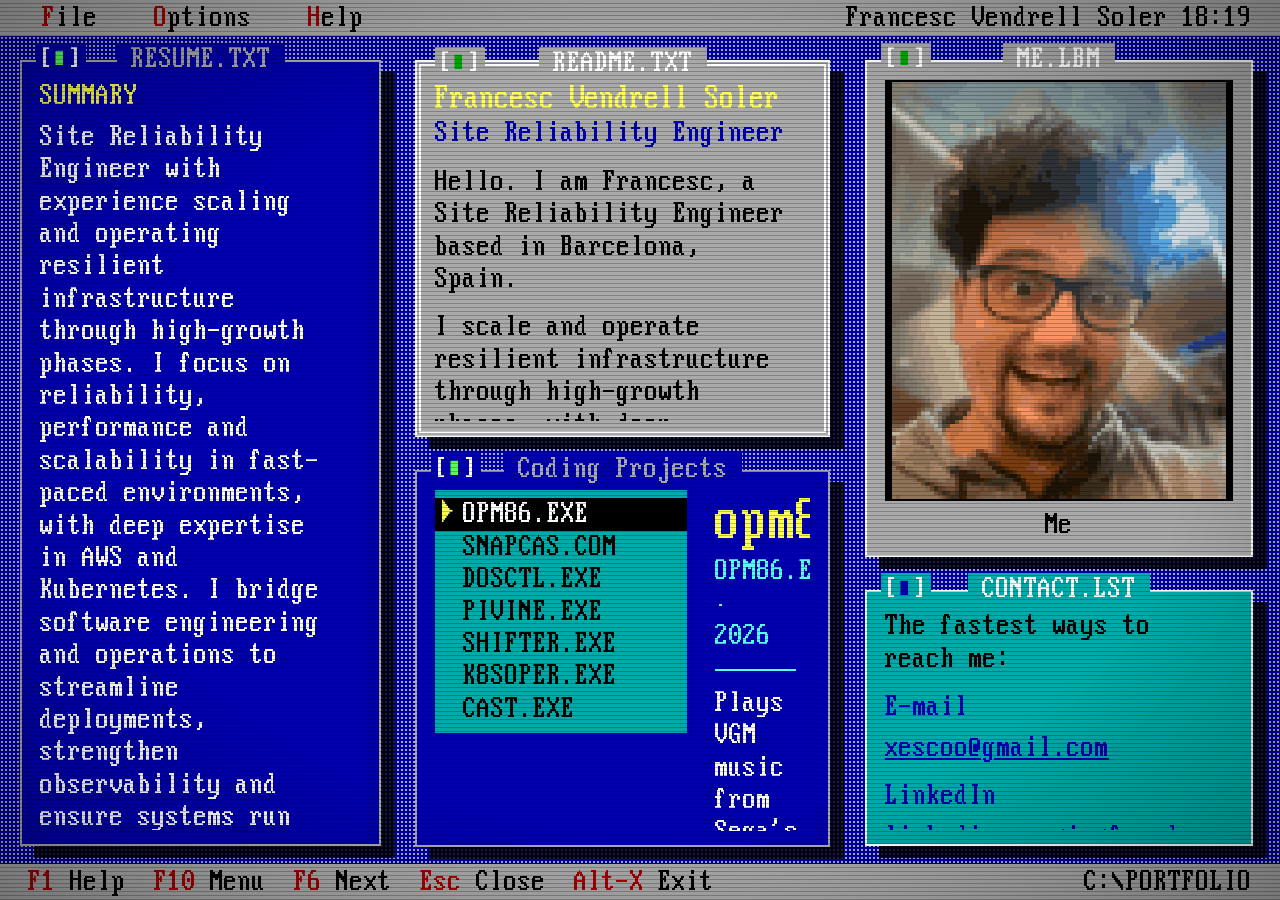
<file: index.html>
<!doctype html>
<html lang="en">
<head>
<meta charset="utf-8">
<meta name="viewport" content="width=device-width, initial-scale=1, viewport-fit=cover">
<title>Portfolio Setup</title>
<meta name="description" content="Portfolio, resume and project work, served as a DOS setup program.">
<meta name="theme-color" content="#0000AA">
<link rel="preload" href="fonts/IBM_VGA_9x16_4x3.woff" as="font" type="font/woff" crossorigin>
<link rel="stylesheet" href="style.css?v=21">
</head>
<body>

<!-- Setup: the blue full-screen installer shown on a first visit -->
<div class="setup" id="setup" hidden>
  <header class="setup-head"><span id="setupTitle"></span></header>
  <main class="setup-body" id="setupBody" aria-live="polite"></main>
  <footer class="setup-status" id="setupStatus"></footer>
</div>

<!-- Desktop: menu bar, windows, status bar -->
<div class="desktop" id="desktop" hidden>
  <nav class="menubar" id="menubar" aria-label="Main menu"></nav>
  <main class="desk" id="desk"></main>
  <footer class="status" id="status"></footer>
</div>

<!-- Exit: a DOS prompt -->
<div class="prompt" id="prompt" hidden>
  <pre id="promptText"></pre><span class="cursor" aria-hidden="true">_</span>
  <button class="prompt-back" id="promptBack"></button>
</div>

<noscript>
  <div class="noscript">This portfolio needs JavaScript to run its setup program.</div>
</noscript>

<script src="content.js?v=21"></script>
<script src="app.js?v=21"></script>
</body>
</html>
</file>
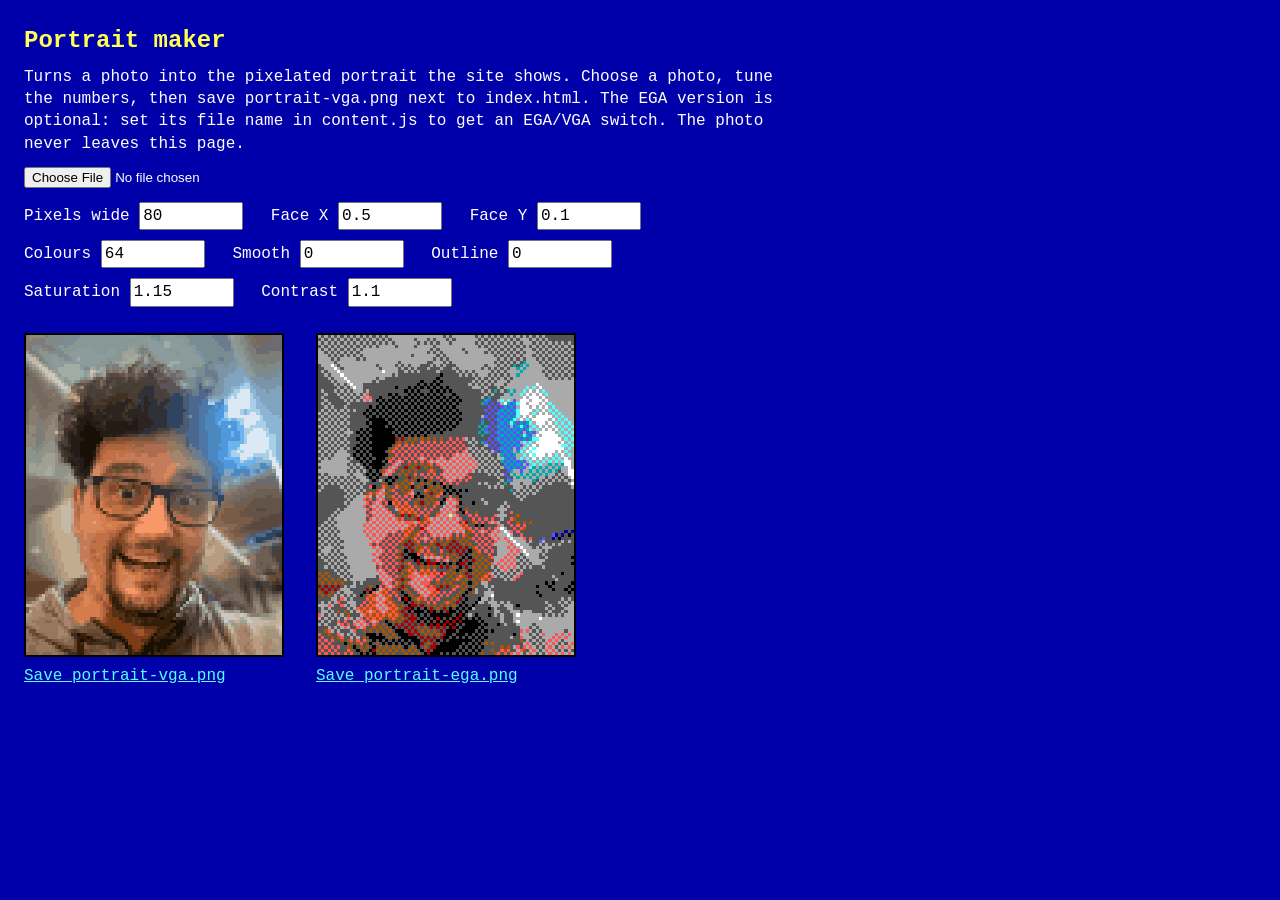
<file: tools/portrait.html>
<!doctype html>
<html lang="en">
<head>
<meta charset="utf-8">
<meta name="viewport" content="width=device-width, initial-scale=1">
<title>Portrait maker</title>
<style>
  body { margin: 0; padding: 24px; background: #0000AA; color: #FFFFFF; font: 16px/1.4 "Courier New", monospace; }
  h1 { font-size: 24px; color: #FFFF55; margin: 0 0 8px; }
  p { max-width: 80ch; margin: 0 0 12px; }
  label { display: inline-block; margin: 0 18px 10px 0; }
  input[type=number] { width: 6em; font: inherit; }
  .row { display: flex; flex-wrap: wrap; gap: 32px; margin-top: 16px; }
  figure { margin: 0; }
  canvas { display: block; width: 256px; height: 320px; image-rendering: pixelated; background: #000; border: 2px solid #000; margin-bottom: 8px; }
  a { color: #55FFFF; }
</style>
</head>
<body>
<h1>Portrait maker</h1>
<p>Turns a photo into the pixelated portrait the site shows. Choose a photo, tune the numbers, then save portrait-vga.png next to index.html. The EGA version is optional: set its file name in content.js to get an EGA/VGA switch. The photo never leaves this page.</p>
<p><input type="file" id="file" accept="image/*"></p>
<p>
  <label title="Picture width in pixels: fewer = chunkier">Pixels wide <input type="number" id="px" value="80" step="8" min="16" max="320"></label>
  <label title="Where the face is, from the left (0 to 1)">Face X <input type="number" id="fx" value="0.5" step="0.05" min="0" max="1"></label>
  <label title="Where the face is, from the top (0 to 1)">Face Y <input type="number" id="fy" value="0.1" step="0.05" min="0" max="1"></label>
  <label title="VGA palette size: fewer = flatter, more cartoon">Colours <input type="number" id="colors" value="64" step="1" min="4" max="64"></label>
  <label title="How much detail is flattened: 0 none, 3 very blobby">Smooth <input type="number" id="smooth" value="0" step="1" min="0" max="4"></label>
  <label title="Dark outlines: lower = more lines, 0 = none">Outline <input type="number" id="outline" value="0" step="10" min="0" max="400"></label>
  <label>Saturation <input type="number" id="sat" value="1.15" step="0.05" min="0" max="3"></label>
  <label>Contrast <input type="number" id="con" value="1.1" step="0.05" min="0.5" max="3"></label>
</p>
<div class="row">
  <figure><canvas id="vga" width="128" height="160"></canvas><a id="saveVga" download="portrait-vga.png">Save portrait-vga.png</a></figure>
  <figure><canvas id="ega" width="128" height="160"></canvas><a id="saveEga" download="portrait-ega.png">Save portrait-ega.png</a></figure>
</div>
<script>
/* A photo pixelated the way a digitised picture looked on DOS. By default just steps 1 and 4; 2 and 3 are optional extras.
   1. crop and shrink to a few dozen pixels across (4:5)
   2. Smooth > 0: Kuwahara filter, flattens skin, hair and cloth into painted patches but keeps their edges sharp
   3. Outline > 0: dark outlines wherever the picture changes abruptly
   4. colours. VGA: a small palette fitted to the picture, flat, no dither.
               EGA: the 16 EGA colours, flat or as a 50% checkerboard of two similar ones, which is how EGA artists mixed shades. */
(function () {
  'use strict';
  var W = 128, H = 160, N = W * H, pic = null;
  function $(id) { return document.getElementById(id); }
  function num(id) { return parseFloat($(id).value) || 0; }
  var EGA = [[0, 0, 0], [0, 0, 170], [0, 170, 0], [0, 170, 170], [170, 0, 0], [170, 0, 170], [170, 85, 0], [170, 170, 170],
    [85, 85, 85], [85, 85, 255], [85, 255, 85], [85, 255, 255], [255, 85, 85], [255, 85, 255], [255, 255, 85], [255, 255, 255]];
  function lum(r, g, b) { return .299 * r + .587 * g + .114 * b; }
  function far(r, g, b, c) { return 2 * (r - c[0]) * (r - c[0]) + 4 * (g - c[1]) * (g - c[1]) + 3 * (b - c[2]) * (b - c[2]); }
  /* every EGA colour, plus every checkerboard of two colours close enough in brightness and hue to blend instead of clash */
  var EGAMIX = (function () {
    var out = EGA.map(function (c) { return { c: c, a: c, b: c, cost: 0 }; }), i, j, x, y;
    for (i = 0; i < 16; i++) for (j = i + 1; j < 16; j++) {
      x = EGA[i]; y = EGA[j];
      if (Math.abs(lum(x[0], x[1], x[2]) - lum(y[0], y[1], y[2])) < 95 && Math.hypot(x[0] - y[0], x[1] - y[1], x[2] - y[2]) < 175) out.push({ c: [(x[0] + y[0]) / 2, (x[1] + y[1]) / 2, (x[2] + y[2]) / 2], a: x, b: y, cost: 900 });
    }
    return out;
  })();
  function kuwahara(a, rad) {
    var o = new Float32Array(N * 3), x, y, q, xx, yy, i, k, n, r, gg, b, l, s, s2, v, best;
    for (y = 0; y < H; y++) for (x = 0; x < W; x++) {
      best = Infinity; k = (y * W + x) * 3;
      for (q = 0; q < 4; q++) {                                  // four overlapping squares around the pixel; keep the calmest one's average
        r = gg = b = s = s2 = n = 0;
        for (yy = (q & 2 ? y : y - rad); yy <= (q & 2 ? y + rad : y); yy++) for (xx = (q & 1 ? x : x - rad); xx <= (q & 1 ? x + rad : x); xx++) {
          i = (Math.min(H - 1, Math.max(0, yy)) * W + Math.min(W - 1, Math.max(0, xx))) * 3;
          l = lum(a[i], a[i + 1], a[i + 2]);
          r += a[i]; gg += a[i + 1]; b += a[i + 2]; s += l; s2 += l * l; n++;
        }
        v = s2 / n - (s / n) * (s / n);
        if (v < best) { best = v; o[k] = r / n; o[k + 1] = gg / n; o[k + 2] = b / n; }
      }
    }
    return o;
  }
  /* k-means: the K colours that describe this picture best, snapped to VGA's 6 bits per channel */
  function fit(a, K) {
    var order = [], pal = [], sum, i, k, c, it, best, d, x;
    for (i = 0; i < N; i++) order.push(i);
    order.sort(function (p, q) { return lum(a[p * 3], a[p * 3 + 1], a[p * 3 + 2]) - lum(a[q * 3], a[q * 3 + 1], a[q * 3 + 2]); });
    for (k = 0; k < K; k++) { i = order[Math.floor((k + .5) * N / K)] * 3; pal.push([a[i], a[i + 1], a[i + 2]]); }
    for (it = 0; it < 12; it++) {
      sum = pal.map(function () { return [0, 0, 0, 0]; });
      for (i = 0; i < N * 3; i += 3) {
        best = 0; d = Infinity;
        for (k = 0; k < K; k++) { x = far(a[i], a[i + 1], a[i + 2], pal[k]); if (x < d) { d = x; best = k; } }
        c = sum[best]; c[0] += a[i]; c[1] += a[i + 1]; c[2] += a[i + 2]; c[3]++;
      }
      for (k = 0; k < K; k++) if (sum[k][3]) pal[k] = [sum[k][0] / sum[k][3], sum[k][1] / sum[k][3], sum[k][2] / sum[k][3]];
    }
    return pal.map(function (p) { return p.map(function (v) { return Math.max(0, Math.min(252, Math.round(v / 4) * 4)); }); });
  }
  function render() {
    if (!pic) return;
    W = Math.max(16, Math.round(num('px'))); H = Math.round(W * 1.25); N = W * H;
    ['vga', 'ega'].forEach(function (id) { $(id).width = W; $(id).height = H; });
    var work = document.createElement('canvas'); work.width = W; work.height = H;
    var g = work.getContext('2d'), s = Math.max(W / pic.width, H / pic.height), sw = W / s, sh = H / s;
    g.imageSmoothingQuality = 'high';
    g.drawImage(pic, (pic.width - sw) * num('fx'), (pic.height - sh) * num('fy'), sw, sh, 0, 0, W, H);
    var d = g.getImageData(0, 0, W, H).data, a = new Float32Array(N * 3), L = new Float32Array(N), edge = new Uint8Array(N);
    var sat = num('sat'), con = num('con'), cut = num('outline'), rad = num('smooth'), i, c, l, x, y, gx, gy;
    for (i = 0; i < N; i++) {
      l = lum(d[i * 4], d[i * 4 + 1], d[i * 4 + 2]);
      for (c = 0; c < 3; c++) a[i * 3 + c] = Math.max(0, Math.min(255, ((l + (d[i * 4 + c] - l) * sat) - 128) * con + 128));
    }
    if (rad > 0) a = kuwahara(a, rad);
    for (i = 0; i < N; i++) L[i] = lum(a[i * 3], a[i * 3 + 1], a[i * 3 + 2]);
    if (cut > 0) for (y = 1; y < H - 1; y++) for (x = 1; x < W - 1; x++) {                 // Sobel on brightness
      i = y * W + x;
      gx = L[i - W + 1] + 2 * L[i + 1] + L[i + W + 1] - L[i - W - 1] - 2 * L[i - 1] - L[i + W - 1];
      gy = L[i + W - 1] + 2 * L[i + W] + L[i + W + 1] - L[i - W - 1] - 2 * L[i - W] - L[i - W + 1];
      if (Math.sqrt(gx * gx + gy * gy) > cut && L[i] < 150) edge[i] = 1;              // only the darker side of an edge, so lines stay thin
    }
    paint('vga', a, edge); paint('ega', a, edge);
    $('saveVga').href = $('vga').toDataURL('image/png');
    $('saveEga').href = $('ega').toDataURL('image/png');
  }
  function paint(style, src, edge) {
    var g = $(style).getContext('2d'), img = g.createImageData(W, H), o = img.data;
    var pal = style === 'vga' ? fit(src, Math.max(2, Math.round(num('colors')))) : null, i, k, r, gg, b, best, d, x, c, dark;
    if (pal) dark = pal.reduce(function (m, p) { return lum(p[0], p[1], p[2]) < lum(m[0], m[1], m[2]) ? p : m; });
    for (i = 0; i < N; i++) {
      r = src[i * 3]; gg = src[i * 3 + 1]; b = src[i * 3 + 2]; d = Infinity;
      if (edge[i]) c = pal ? dark : EGA[0];
      else if (pal) { for (k = 0; k < pal.length; k++) { x = far(r, gg, b, pal[k]); if (x < d) { d = x; c = pal[k]; } } }
      else {
        for (k = 0; k < EGAMIX.length; k++) { x = far(r, gg, b, EGAMIX[k].c) + EGAMIX[k].cost; if (x < d) { d = x; best = EGAMIX[k]; } }
        c = (i % W + Math.floor(i / W)) & 1 ? best.b : best.a;
      }
      o[i * 4] = c[0]; o[i * 4 + 1] = c[1]; o[i * 4 + 2] = c[2]; o[i * 4 + 3] = 255;
    }
    g.putImageData(img, 0, 0);
  }
  function load(url) { var im = new Image(); im.onload = function () { pic = im; render(); }; im.src = url; }
  $('file').addEventListener('change', function () { if (this.files[0]) load(URL.createObjectURL(this.files[0])); });
  ['px', 'fx', 'fy', 'colors', 'smooth', 'outline', 'sat', 'con'].forEach(function (id) { $(id).addEventListener('change', render); });
  if (/^http/.test(location.protocol)) load('../photo.jpg');   // served locally: pick up the photo in the project folder, if there is one
})();
</script>
</body>
</html>
</file>
<file: style.css>
/* A DOS text-mode look in the 16 CGA/EGA/VGA text colours.
   Two screens: Setup (a full-screen blue installer) and the desktop (menu bar, windows, status bar).
   Frames are CSS borders, not box-drawing characters, so they stay unbroken at any line height. */
@font-face {
  font-family: "IBM VGA 4:3";              /* IBM VGA 9x16 stretched vertically by 1.35, see tools/stretch_font.py */
  src: url("fonts/IBM_VGA_9x16_4x3.woff") format("woff");
  font-display: block;
}
:root {
  --e0: #000000; --e1: #0000AA; --e2: #00AA00; --e3: #00AAAA; --e4: #AA0000; --e5: #AA00AA; --e6: #AA5500; --e7: #AAAAAA;
  --e8: #555555; --e9: #5555FF; --e10: #55FF55; --e11: #55FFFF; --e12: #FF5555; --e13: #FF55FF; --e14: #FFFF55; --e15: #FFFFFF;
  --vt: "IBM VGA 4:3", "Lucida Console", "Courier New", monospace;
  --u: 1;                                   /* integer scale, so the pixel font stays sharp */
  --f: calc(24px * var(--u));              /* text size. The font is drawn on a 16-pixel grid: 16 is its native size, 24 is sharp on 2x (Retina) screens, 32 on any; other sizes smear the strokes */
  --lh: 1.35;                               /* the stretched glyphs are 1.35em tall */
  --line: calc(var(--f) * var(--lh));
  --bd: calc(6px * var(--u));
  --sh: calc(14px * var(--u)) calc(12px * var(--u)) 0 rgba(0, 0, 0, .82);
  --cur-arrow: default; --cur-point: pointer; --cur-grab: grab; --cur-grabbing: grabbing;   /* replaced by pixel-art cursors in app.js */
  color-scheme: dark;
}
@media (min-width: 2600px) and (min-height: 1400px) { :root { --u: 2; } }

* { box-sizing: border-box; }
[hidden] { display: none !important; }
html, body { margin: 0; height: 100%; }
body {
  overflow: hidden;
  font: 400 var(--f)/var(--lh) var(--vt); color: var(--e15);
  background: var(--e1);
  -webkit-font-smoothing: none; font-smooth: never;
  -webkit-text-size-adjust: 100%; text-size-adjust: 100%;
}
button { font: inherit; color: inherit; background: none; border: 0; padding: 0; margin: 0; cursor: var(--cur-point); text-align: inherit; border-radius: 0; }
html, body { cursor: var(--cur-arrow); }
a, .comp { cursor: var(--cur-point); }
body.dragging, body.dragging * { cursor: var(--cur-grabbing) !important; }
a { color: var(--e11); }
p, h2, h3, ul, dl, dd { margin: 0; }
h2, h3 { font: inherit; }
:focus-visible { outline: calc(2px * var(--u)) solid var(--e14); outline-offset: calc(2px * var(--u)); }
.k { color: var(--e4); }
.noscript { padding: 2em; }

/* ---------- Setup ---------- */
.setup { height: 100%; display: grid; grid-template-rows: auto minmax(0, 1fr) auto; background: var(--e1); color: var(--e7); }
.setup-head { padding: var(--line) 2ch 0; color: var(--e15); }
.setup-head span { display: inline-block; padding-bottom: calc(4px * var(--u)); border-bottom: var(--bd) double var(--e7); }
.setup-body { overflow: auto; padding: calc(var(--line) * 2) 4ch var(--line); }
.setup-body > * { max-width: 72ch; }
.setup-body p { margin-bottom: var(--line); }
.setup-body b { font-weight: 400; color: var(--e15); }
.setup-body ul { list-style: "\2022  "; padding-left: 5ch; margin-bottom: var(--line); }
.setup-body li { margin-bottom: calc(var(--line) / 2); }
.setup-status { background: var(--e7); color: var(--e0); padding: calc(2px * var(--u)) 2ch calc(env(safe-area-inset-bottom, 0px) + 2px * var(--u)); display: flex; flex-wrap: wrap; gap: 0 3ch; }
.setup-status button:hover { background: var(--e0); color: var(--e7); }

/* the component list: a single-line frame, a bar cursor, [X] check marks */
.comps { border: calc(2px * var(--u)) solid var(--e7); padding: calc(var(--line) / 2) 1ch; margin-bottom: var(--line); width: min(100%, 60ch); }
.comp { display: grid; grid-template-columns: 4ch minmax(0, 1fr) auto; column-gap: 1ch; width: 100%; padding: 0 1ch; color: var(--e7); white-space: nowrap; }
.comp .nm { overflow: hidden; text-overflow: ellipsis; }
.comp[aria-checked="true"] { color: var(--e15); }
.comp.cur, .comp:focus-visible { background: var(--e7); color: var(--e0); outline: none; }
.totals { color: var(--e11); margin-bottom: var(--line); }

/* the copy dialog: a grey box with a drop shadow and a bar that fills in yellow */
.dialog { background: var(--e7); color: var(--e0); border: var(--bd) double var(--e0); box-shadow: var(--sh); padding: var(--line) 2ch; width: min(100%, 60ch); margin: var(--line) 0 calc(var(--line) * 2); }
.dialog p { margin-bottom: calc(var(--line) / 2); white-space: nowrap; overflow: hidden; text-overflow: ellipsis; }
.bar { height: var(--line); background: var(--e1); position: relative; overflow: hidden; }
.bar i { position: absolute; inset: 0 auto 0 0; width: 0; background: var(--e14); }
.bar span { position: absolute; inset: 0; text-align: center; color: var(--e15); mix-blend-mode: difference; }

/* ---------- desktop ---------- */
.desktop {
  height: 100%; display: grid; grid-template-rows: auto minmax(0, 1fr) auto; grid-template-columns: minmax(0, 1fr);
  background-color: var(--e1);
  background-image: radial-gradient(var(--e7) calc(0.9px * var(--u)), transparent calc(1.1px * var(--u)));
  background-size: calc(4px * var(--u)) calc(4px * var(--u));
}
.menubar, .status { background: var(--e7); color: var(--e0); display: flex; align-items: center; gap: 0 2ch; padding: calc(2px * var(--u)) 2ch; white-space: nowrap; overflow: hidden; min-width: 0; z-index: 5; }
.menubar { padding-top: calc(env(safe-area-inset-top, 0px) + 2px * var(--u)); }
.status { padding-bottom: calc(env(safe-area-inset-bottom, 0px) + 2px * var(--u)); }
.menubar .right, .status .right { margin-left: auto; overflow: hidden; text-overflow: ellipsis; }
.menu-title { padding: 0 1ch; }
.menu-title[aria-expanded="true"] { background: var(--e0); color: var(--e15); }
.menu-title[aria-expanded="true"] .k { color: var(--e12); }
.status button:hover { background: var(--e0); color: var(--e7); }
.status button:hover .k { color: var(--e12); }

/* pull-down menus, Turbo Vision style: a grey box with a single-line frame, hotkeys and separators */
.dropdown { position: fixed; z-index: 40; min-width: 26ch; background: var(--e7); color: var(--e0); padding: calc(9px * var(--u)) calc(11px * var(--u)); box-shadow: var(--sh); }
.dropdown::before { content: ""; position: absolute; inset: calc(4px * var(--u)); border: calc(2px * var(--u)) solid var(--e0); pointer-events: none; }
.dd-item { display: grid; grid-template-columns: 2ch minmax(0, 1fr) auto; column-gap: 1ch; width: 100%; padding: 0 calc(7px * var(--u)); white-space: nowrap; color: var(--e0); position: relative; }
.dd-item:focus, .dd-item:hover { background: var(--e0); color: var(--e15); outline: none; }
.dd-item:focus .k, .dd-item:hover .k { color: var(--e12); }
.dd-sep { border-top: calc(2px * var(--u)) solid var(--e0); margin: calc(5px * var(--u)) calc(-7px * var(--u)); }

/* windows */
.desk { position: relative; min-height: 0; min-width: 0; overflow: hidden; }
.win { position: absolute; left: 0; top: 0; width: var(--w); max-width: calc(100% - 3ch); max-height: calc(100% - var(--line) * 1.5); display: flex; flex-direction: column;
  background: var(--e1); color: var(--e15); border: calc(2px * var(--u)) solid var(--e7); padding: calc(18px * var(--u)) calc(18px * var(--u)) calc(14px * var(--u)); box-shadow: var(--sh); }
.win.active { border: var(--bd) double var(--e15); padding: calc(14px * var(--u)) calc(14px * var(--u)) calc(10px * var(--u)); }
.win.tiled { max-width: none; max-height: none; }            /* Tile and Cascade size the windows themselves */
.win.tiled .pdetail { min-height: 0; }
.win.tiled .pic { display: flex; flex-direction: column; flex: 1; min-height: 0; }   /* a short column: the picture shrinks so the caption still shows */
.win.tiled .pic img { flex: 0 1 auto; min-height: 0; object-fit: contain; }
.win.tiled .pic .cap { flex: none; }
[data-mode="tile"] #w-contact.tiled dl { grid-template-columns: minmax(0, 1fr); }   /* a narrow column: each label sits above its value */
[data-mode="tile"] #w-contact.tiled dd { margin-bottom: calc(var(--line) / 4); }
.win:focus { outline: none; }               /* the double border already marks the active window */
.win.grey { background: var(--e7); color: var(--e0); }
.win.teal { background: var(--e3); color: var(--e0); }
.win.grey, .win.teal { border-color: var(--e15); }
.tbar { position: absolute; left: 0; right: 0; top: calc(var(--line) / -2 - 2px); height: var(--line); cursor: var(--cur-grab); touch-action: none; z-index: 1; }
.win.moving .tbar { cursor: var(--cur-grabbing); }
.wt { position: absolute; top: calc(var(--line) / -2 - 3px * var(--u)); left: 50%; transform: translateX(-50%); padding: 0 1ch; background: inherit; white-space: nowrap; color: var(--e7); max-width: 80%; overflow: hidden; text-overflow: ellipsis; pointer-events: none; z-index: 2; }
.win.active .wt, .win.grey .wt, .win.teal .wt { color: var(--e15); }
.close { position: absolute; top: calc(var(--line) / -2 - 3px * var(--u)); left: 1ch; padding: 0 calc(4px * var(--u)); background: inherit; color: var(--e15); z-index: 3; }
.close b { font-weight: 400; color: var(--e10); }
.win.grey .close b { color: var(--e2); }
.win.teal .close b { color: var(--e1); }
.scroll { min-height: 0; overflow: auto; scrollbar-color: var(--e3) var(--e1); scrollbar-width: thin; padding-right: 1ch; }
.win.grey .scroll { scrollbar-color: var(--e1) var(--e7); }
.win.teal .scroll { scrollbar-color: var(--e1) var(--e3); }

.btn { display: inline-block; background: var(--e2); color: var(--e0); padding: 0 2ch; box-shadow: calc(8px * var(--u)) calc(6px * var(--u)) 0 var(--e0); white-space: nowrap; text-decoration: none; }
.btn:hover { color: var(--e15); }
.btn .k { color: var(--e14); }
.btn[aria-pressed="true"] { background: var(--e10); }
.btn:active { transform: translate(calc(4px * var(--u)), calc(3px * var(--u))); box-shadow: calc(4px * var(--u)) calc(3px * var(--u)) 0 var(--e0); }
.btns { display: flex; flex-wrap: wrap; gap: var(--line) 3ch; align-items: center; margin-top: var(--line); padding: 0 1ch calc(8px * var(--u)) 0; }
.btns.mid { justify-content: center; }

/* text inside windows */
.doc h2 { color: var(--e14); font-size: calc(var(--f) * 2); line-height: var(--lh); }
.doc.fit { container-type: inline-size; }
.doc h2.name { white-space: nowrap; font-size: min(calc(var(--f) * 2), calc(100cqw / (var(--n) * 0.57))); }   /* one line: double size when it fits, smaller when the window is narrow (a character is 0.5625em wide) */
.doc h3 { color: var(--e14); text-transform: uppercase; margin: var(--line) 0 calc(var(--line) / 4); }
.doc h3:first-child { margin-top: 0; }
.doc p { margin-bottom: calc(var(--line) / 2); max-width: 78ch; }
.doc .sub { color: var(--e11); }
.doc .rule { height: calc(2px * var(--u)); background: var(--e11); margin: calc(var(--line) / 2) 0; }
.doc ul { list-style: "\25A0  "; padding-left: 3ch; }
.doc li { margin-bottom: calc(var(--line) / 4); }
.doc li::marker { color: var(--e11); }
.doc .job { margin-bottom: calc(var(--line) * .75); }
.doc .job .hd { display: flex; flex-wrap: wrap; justify-content: space-between; gap: 0 2ch; }
.doc .job .hd span { color: var(--e11); }
.doc dl { display: grid; grid-template-columns: max-content minmax(0, 1fr); gap: calc(var(--line) / 4) 2ch; }
.doc dt { color: var(--e14); }
.doc dd { overflow-wrap: anywhere; }
.win.grey .doc h3, .win.teal .doc h3, .win.grey .doc dt, .win.teal .doc dt { color: var(--e1); }
.win.grey .doc a, .win.teal .doc a { color: var(--e1); }
.win.grey .doc .sub, .win.teal .doc .sub { color: var(--e1); }
.win.grey .doc kbd, .win.teal .doc kbd { color: var(--e4); }
kbd { font: inherit; color: var(--e14); }

/* Projects: a file list on the left, the selected project on the right */
.proj { display: grid; grid-template-columns: 18ch minmax(0, 1fr); grid-template-rows: minmax(0, 1fr); gap: 0 2ch; min-height: 0; flex: 1; }
.plist { background: var(--e3); color: var(--e0); padding: calc(var(--line) / 4) 0; align-self: start; max-height: 100%; overflow: auto; }
.pitem { display: block; width: 100%; padding: 0 1ch 0 2ch; white-space: nowrap; overflow: hidden; text-overflow: ellipsis; position: relative; }
.pitem:hover { color: var(--e15); }
.pitem[aria-selected="true"] { background: var(--e0); color: var(--e15); }
.pitem[aria-selected="true"]::before { content: "\25BA"; position: absolute; left: .5ch; color: var(--e14); }
.pitem:focus-visible { outline-offset: calc(-2px * var(--u)); }
.pdetail { min-height: calc(var(--line) * 12); }

/* Portrait: a 128x160 picture shown with hard pixels */
.pic img { display: block; width: 100%; height: auto; aspect-ratio: 4 / 5; image-rendering: pixelated; background: var(--e0); border: calc(2px * var(--u)) solid var(--e0); }
.pic .nopic { aspect-ratio: 4 / 5; display: grid; place-items: center; text-align: center; background: var(--e0); color: var(--e12); padding: 1ch; }
.pic .cap { margin-top: calc(var(--line) / 4); text-align: center; }
.pic .btns { margin-top: calc(var(--line) * .6); }

/* Exit: the DOS prompt */
.prompt { height: 100%; background: var(--e0); color: var(--e7); padding: var(--line) 2ch; overflow: auto; }
.prompt pre { display: inline; margin: 0; font: inherit; white-space: pre-wrap; }
.cursor { animation: blink 1s steps(1) infinite; }
@keyframes blink { 50% { opacity: 0; } }
.prompt-back { display: block; margin-top: calc(var(--line) * 2); color: var(--e8); }
.prompt-back:hover { color: var(--e15); }

/* scanlines: Options > Scanlines. One dark line every 4px, falling in the gap between rows of the desktop's 4px dot grid, so the dots stay bright and nothing shimmers. A fixed overlay, so it costs no layout */
body.crt::after { content: ""; position: fixed; inset: 0; z-index: 100; pointer-events: none;
  background:
    repeating-linear-gradient(to bottom, rgba(0, 0, 0, 0) 0, rgba(0, 0, 0, 0) calc(3px * var(--u)), rgba(0, 0, 0, .24) calc(3px * var(--u)), rgba(0, 0, 0, .24) calc(4px * var(--u))),
    radial-gradient(ellipse at center, rgba(0, 0, 0, 0) 60%, rgba(0, 0, 0, .3) 100%); }

/* ---------- narrow screens: windows stack in one scrolling column and no longer drag ---------- */
body.narrow .desk { overflow: auto; padding: calc(var(--line) * 1.25) 1.5ch calc(var(--line) / 2); }
body.narrow .win { position: relative; transform: none !important; width: auto !important; height: auto !important; max-width: none; max-height: none; margin: 0 1ch calc(var(--line) * 1.75) 0; }
body.narrow .tbar { display: none; }
body.narrow .scroll { overflow: visible; padding-right: 0; }
body.narrow .proj { grid-template-columns: minmax(0, 1fr); gap: var(--line) 0; }
body.narrow .pdetail { min-height: 0; }
body.narrow .status .wide, body.narrow .menubar .wide { display: none; }
body.narrow .setup-body { padding: var(--line) 2ch; }
body.narrow .setup-body ul { padding-left: 3ch; }

@media (prefers-reduced-motion: reduce) { .cursor { animation: none; } }
</file>
